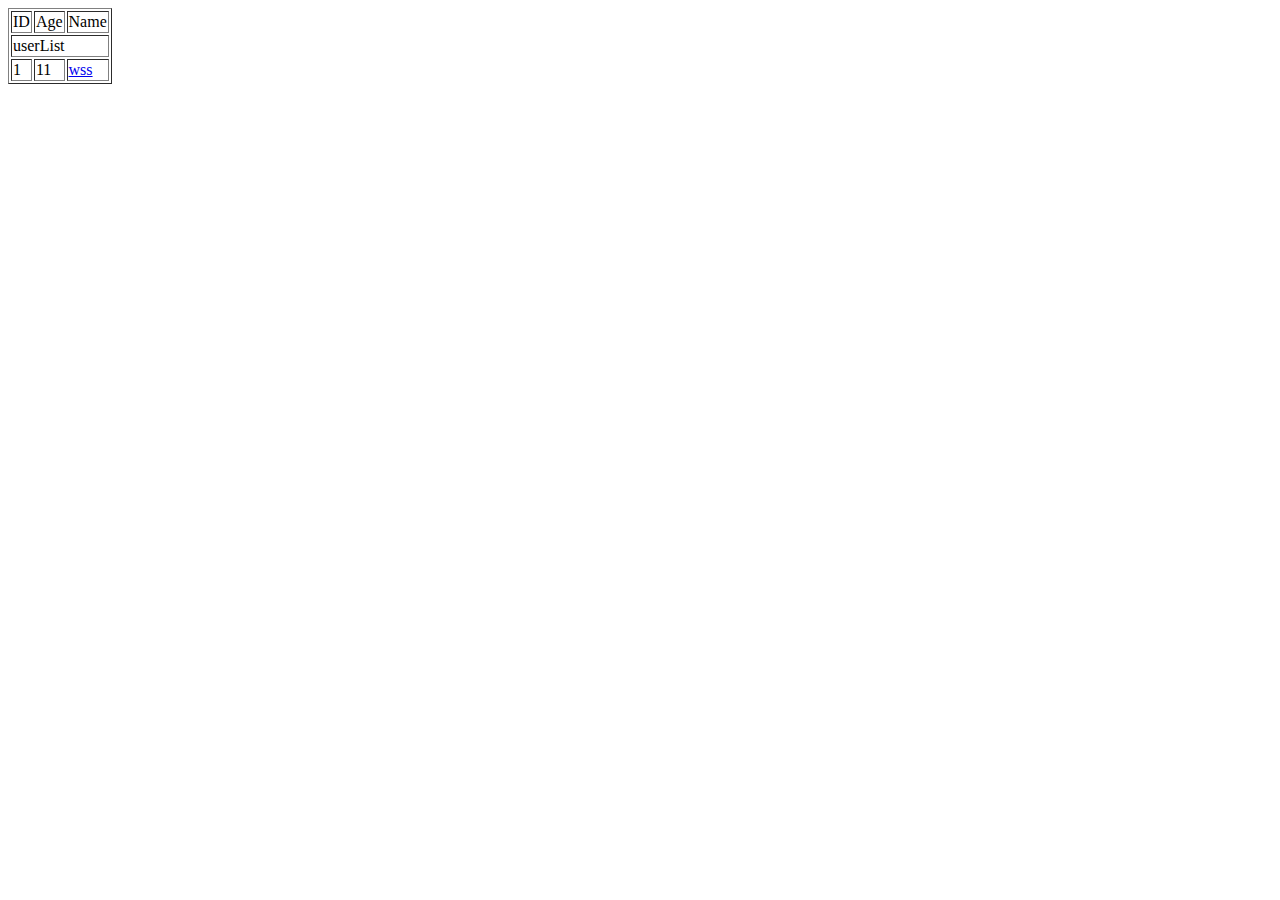
<file: src/main/resources/templates/userList.html>
<!DOCTYPE html>
<html xmlns:th="http://www.thymeleaf.org" >
<head>
    <meta charset="UTF-8">
    <title>userList</title>
</head>
<body>
<div>
</div>
    <a th:text="${title}"></a>
    <table border="1">
        <thead>
        <tr>
            <td>ID</td>
            <td>Age</td>
            <td>Name</td>
        </tr>
        </thead>
        <tbody>
        <tr th:if="${userList.size()} eq 0">
            <td colspan="3">userList</td>
        </tr>
        <tr th:each="user : ${userList}">
            <td th:text="${user.id}">1</td>
            <td th:text="${user.age}">11</td>
            <td>
                <a href="view.html" th:href="@{'/hello/detail/' + ${user.id}}"
                   th:text="${user.name}">wss</a></td>
        </tr>
        </tbody>

    </table>
</body>
</html>
</file>
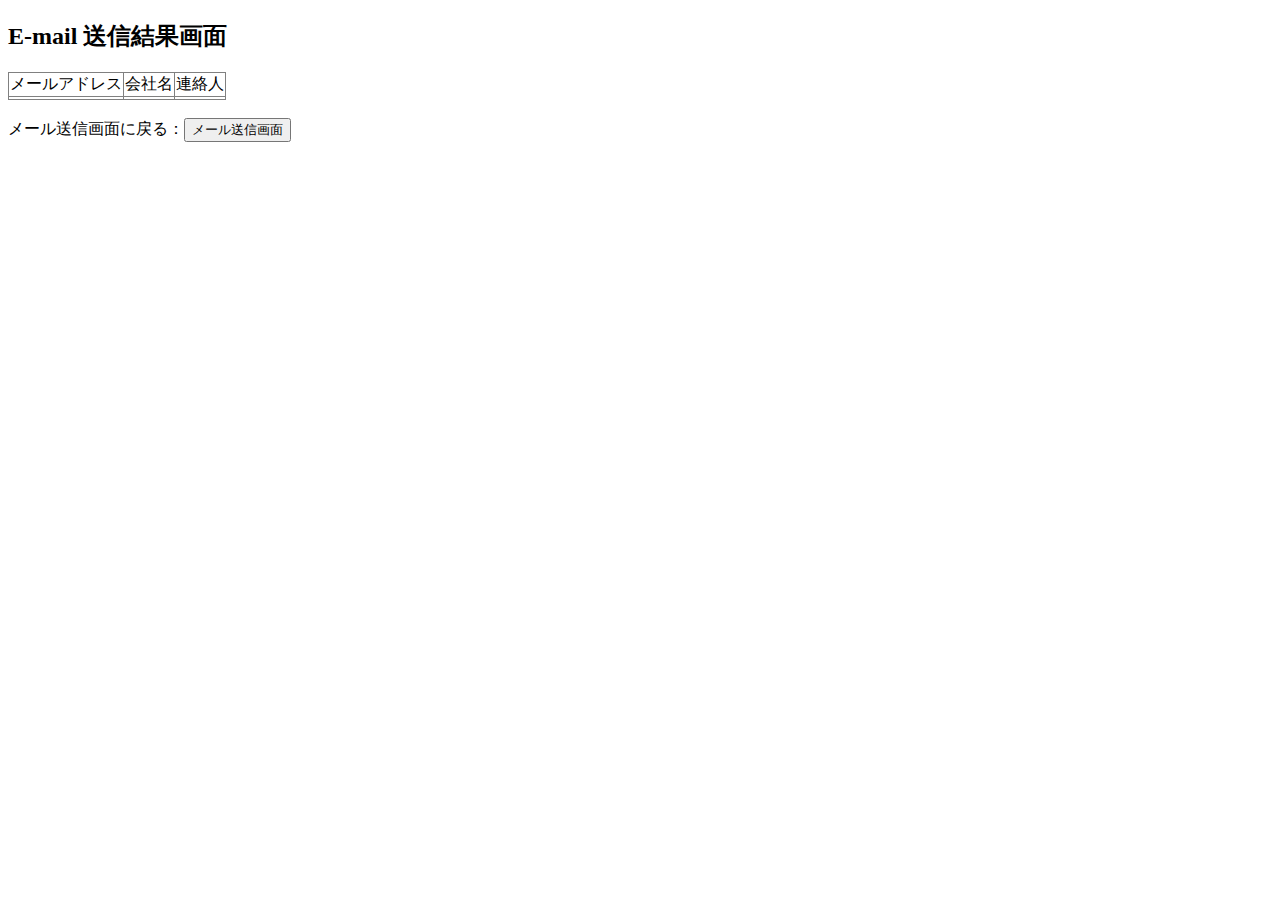
<file: src/main/resources/templates/mail/email.html>
<!DOCTYPE html>
<html xmlns:th="http://www.thymeleaf.org">

<head>
	<meta charset="UTF-8">
	<title>Insert title here</title>
</head>

<body>
	<h2>E-mail 送信結果画面</h2>
	<div th:text="${message}"></div>
	<div th:text="${result_Message}"></div>
	<table th:if="${errorAddressList}" border="1" style="border-collapse: collapse">
		<thead>
			<tr>
				<td>メールアドレス</td>
				<td>会社名</td>
				<td>連絡人</td>
			</tr>
		</thead>
		<tbody>
			<tr th:each="address : ${errorAddressList}">
				<td th:text="${address.emailAdress}"></td>
				<td th:text="${address.comName}"></td>
				<td th:text="${address.person}"></td>
			</tr>
		</tbody>
	</table>
	<br>
	<div>
		<form method="Post" action="/order/openEmail">
			メール送信画面に戻る：<input type="submit" value="メール送信画面">
		</form>
	</div>
</body>

</html>
</file>
